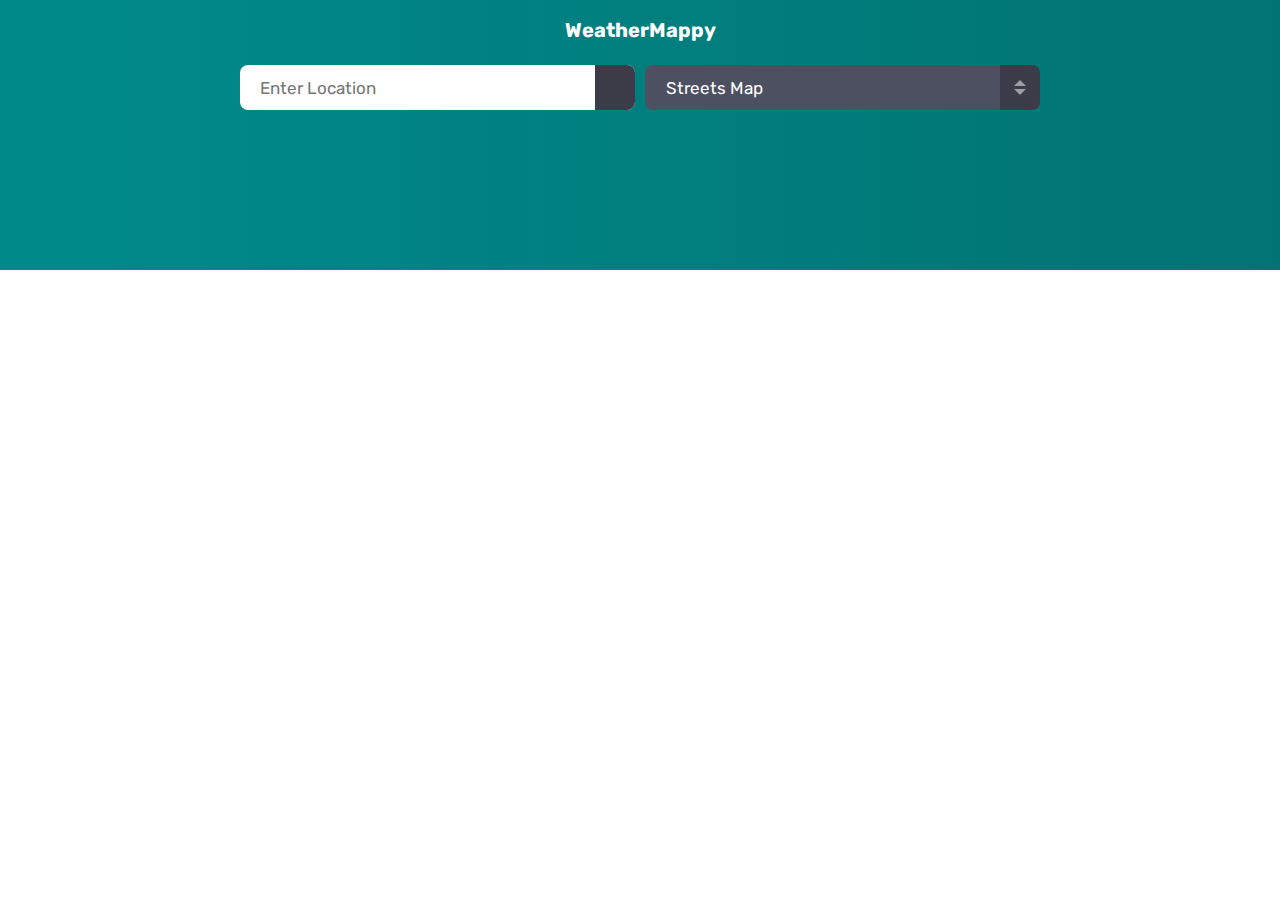
<file: index.html>
<!doctype html>
<html lang="en">
<head>
    <meta charset="UTF-8">
    <meta name="viewport"
          content="width=device-width, user-scalable=no, initial-scale=1.0, maximum-scale=1.0, minimum-scale=1.0">
    <meta http-equiv="X-UA-Compatible" content="ie=edge">
    <!--    ADD FAVICON-->
    <title>Weather Map</title>
    <link rel="stylesheet" href="css/weather-map.css">
    <link href='https://api.mapbox.com/mapbox-gl-js/v2.7.0/mapbox-gl.css' rel='stylesheet'/>

    <link rel="stylesheet" href="https://cdnjs.cloudflare.com/ajax/libs/font-awesome/6.1.0/css/all.min.css"
          integrity="sha512-10/jx2EXwxxWqCLX/hHth/vu2KY3jCF70dCQB8TSgNjbCVAC/8vai53GfMDrO2Emgwccf2pJqxct9ehpzG+MTw=="
          crossorigin="anonymous" referrerpolicy="no-referrer"/>

</head>

<!--        TODO: START BODY-->
<body>
<header>
    <div class="container">
        <h1>WeatherMappy</h1>
        <div class="header__user-input-wrapper flex-row">
<!--flex this out in case I want to add more elements-->
            <div class="user-input-wrapper-elements ">
                <input type="search" name="input1" id="input1" placeholder="Enter Location">
                <button type="submit" class="header-btn1"><i class="fa-solid fa-angle-right"></i></button>
            </div>
            <div class="custom-select">
                <select name="" id="map-selector">
                    <option value="mapbox://styles/mapbox/streets-v11">Streets Map</option>
                    <option value="mapbox://styles/mapbox/outdoors-v11">Outdoors Map</option>
                    <option value="mapbox://styles/mapbox/light-v10">Light Map</option>
                    <option value="mapbox://styles/mapbox/dark-v10">Dark Map</option>
                    <option value="mapbox://styles/mapbox/satellite-v9">Satellite Map</option>
                    <option value="mapbox://styles/mapbox/satellite-streets-v11">Satellite + Streets Map</option>
                    <option value="mapbox://styles/mapbox/navigation-day-v1">Navigation Day Map</option>
                    <option value="mapbox://styles/mapbox/navigation-night-v1">Navigation Night Map</option>
                </select>
                <span class="custom-arrow"></span>
            </div>
        </div>
        <!--        TODO: BEGIN FORECAST SECTION-->
        <section class="forecast-scroller  snap-scroll">
        </section>
<!--        <div class="hide-forecast-btn"></div>-->
    </div>
    <!-- END CONTAINER DIV-->
</header>

<!--        TODO: MAPBOX -->
<div id='map'></div>
<script src='https://api.mapbox.com/mapbox-gl-js/v2.7.0/mapbox-gl.js'></script>
<script src="js/keys.js"></script>
<script src="js/weather-map.js"></script>
<script src="js/mapbox-geocoder-utils.js"></script>
<script src="js/mapbox-weather.js"></script>

</body>
</html>
</file>
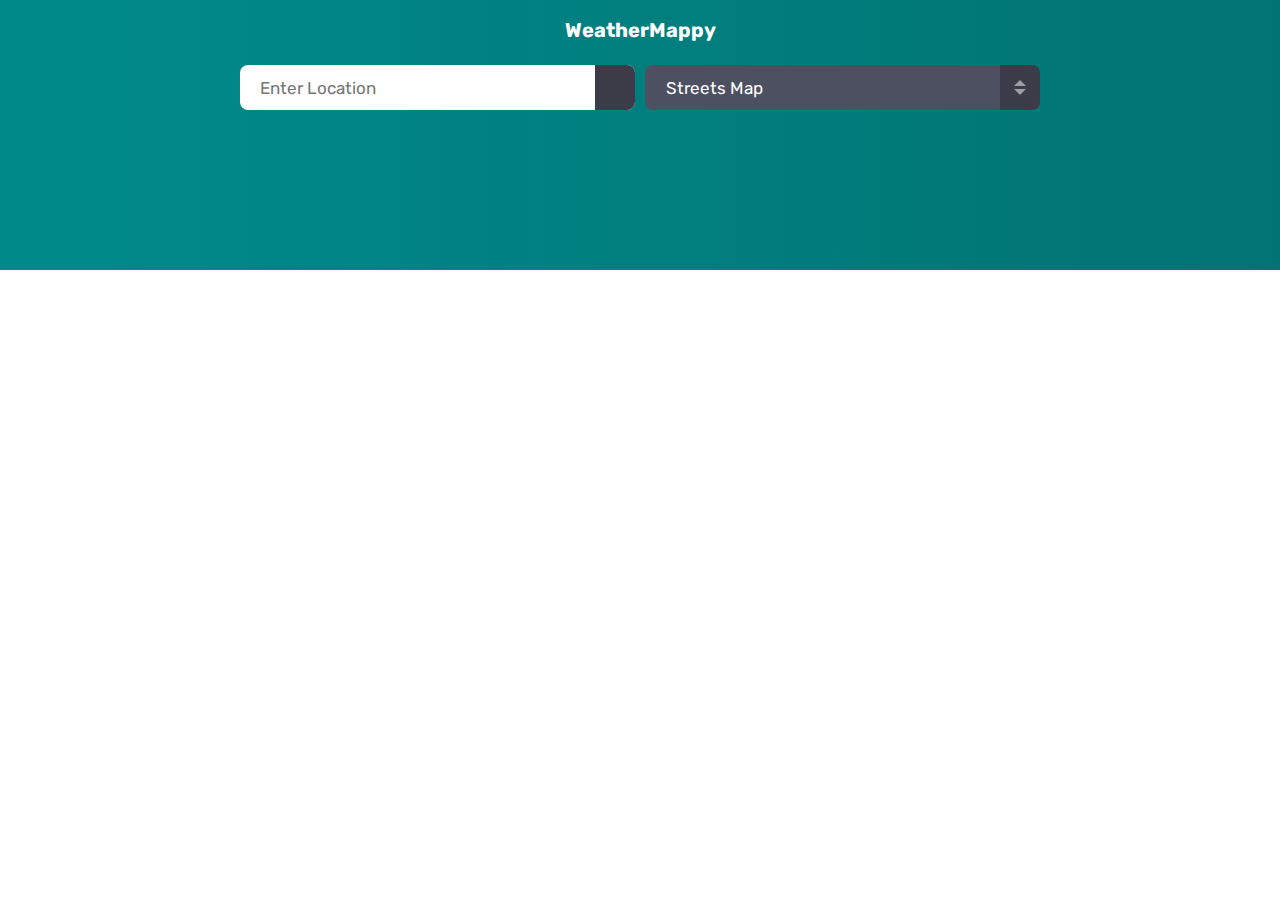
<file: weather_map.html>
<!doctype html>
<html lang="en">
<head>
    <meta charset="UTF-8">
    <meta name="viewport"
          content="width=device-width, user-scalable=no, initial-scale=1.0, maximum-scale=1.0, minimum-scale=1.0">
    <meta http-equiv="X-UA-Compatible" content="ie=edge">
    <!--    ADD FAVICON-->
    <title>Weather Map</title>
    <link rel="stylesheet" href="/css/weather-map.css">
    <link href='https://api.mapbox.com/mapbox-gl-js/v2.7.0/mapbox-gl.css' rel='stylesheet'/>

    <link rel="stylesheet" href="https://cdnjs.cloudflare.com/ajax/libs/font-awesome/6.1.0/css/all.min.css"
          integrity="sha512-10/jx2EXwxxWqCLX/hHth/vu2KY3jCF70dCQB8TSgNjbCVAC/8vai53GfMDrO2Emgwccf2pJqxct9ehpzG+MTw=="
          crossorigin="anonymous" referrerpolicy="no-referrer"/>

</head>

<!--        TODO: START BODY-->
<body>
<header>
    <div class="container">
        <h1>WeatherMappy</h1>
        <div class="header__user-input-wrapper flex-row">
<!--flex this out in case I want to add more elements-->
            <div class="user-input-wrapper-elements ">
                <input type="search" name="input1" id="input1" placeholder="Enter Location">
                <button type="submit" class="header-btn1"><i class="fa-solid fa-angle-right"></i></button>
            </div>
            <div class="custom-select">
                <select name="" id="map-selector">
                    <option value="mapbox://styles/mapbox/streets-v11">Streets Map</option>
                    <option value="mapbox://styles/mapbox/outdoors-v11">Outdoors Map</option>
                    <option value="mapbox://styles/mapbox/light-v10">Light Map</option>
                    <option value="mapbox://styles/mapbox/dark-v10">Dark Map</option>
                    <option value="mapbox://styles/mapbox/satellite-v9">Satellite Map</option>
                    <option value="mapbox://styles/mapbox/satellite-streets-v11">Satellite + Streets Map</option>
                    <option value="mapbox://styles/mapbox/navigation-day-v1">Navigation Day Map</option>
                    <option value="mapbox://styles/mapbox/navigation-night-v1">Navigation Night Map</option>
                </select>
                <span class="custom-arrow"></span>
            </div>
        </div>
        <!--        TODO: BEGIN FORECAST SECTION-->
        <section class="forecast-scroller  snap-scroll">
        </section>
<!--        <div class="hide-forecast-btn"></div>-->
    </div>
    <!-- END CONTAINER DIV-->
</header>

<!--        TODO: MAPBOX -->
<div id='map'></div>
<script src='https://api.mapbox.com/mapbox-gl-js/v2.7.0/mapbox-gl.js'></script>
<script src="/js/keys.js"></script>
<script src="/js/weather-map.js"></script>
<script src="/js/mapbox-geocoder-utils.js"></script>
<script src="/js/mapbox-weather.js"></script>

</body>
</html>
</file>
<file: css/weather-map.css>
@import url('https://fonts.googleapis.com/css2?family=Rubik:ital,wght@0,300;0,400;0,500;0,700;1,400;1,500;1,700&display=swap');

/* Box sizing rules and reset*/
*,
*::before,
*::after {
    box-sizing: inherit;
    margin: 0;
    padding: 0;
    border: 0;
}
/* Set core root defaults */
html:focus-within {
    scroll-behavior: smooth;
    -webkit-overflow-scrolling: touch;
}
html {
    font-family: 'Rubik', sans-serif;
    font-size: 10px;
    box-sizing: border-box;
}
body {
    min-height: 100vh;
    text-rendering: optimizeSpeed;
    line-height: 1.5;
    overflow: hidden;
}
P, li {
    font-size: 1.8rem;
}
img,
picture {
    max-width: 100%;
    display: block;
}
/* Inherit fonts for inputs and buttons */
input,
button,
textarea,
select {
    font-family: 'Rubik', sans-serif;
}

.flex-row{
    display:flex;
    align-items: center;
    justify-content: center;
}
.flex-col{
    display:flex;
    flex-direction: column;
    align-items: center;
    justify-content: center;
}
/* ########## END GLOBAL ########## */

:root{
    --black:#202124;
    --gray:#848487;
    --radius: 8px;
    --font-size: 1.55rem;
--input-height:45px;
    --btns-blk:#3b3c47;
}

header{
    width: 100%;
    height: 30vh;
    /*background: url("/img/weather-bg.jpeg");*/
    /*background: darkcyan;*/
    /*background-image: linear-gradient(to right, #141e30, #243b55);*/
    background-image: linear-gradient(to right, darkcyan, #027373);
}

.container{
    width: 80%;
    /*max-width: 8000px;*/
/*    not gonna worry about height*/
    margin: 0 auto;
    /*border: 1px solid purple;*/
    /*position*/
}

h1{
    color: white;
    text-align: center;
    padding: 15px 0 10px 0;
}
.header__user-input-wrapper{
    width: 100%;
justify-content: space-around;

    flex-wrap: wrap;
    gap: 10px;
    max-width: 800px;
    margin: 10px auto 30px auto;
}
.header__user-input-wrapper >*{
    flex: 1 1 250px;

}

/***HANDLES INPUT AND BUTTON***/
.user-input-wrapper-elements{
    position: relative;

}
#input1{
    width: 100%;

    height: var(--input-height);
    border-radius: var(--radius);
    padding: 20px;
    color: var(--black);
    font-size: 1.7rem;
    /*font-weight: 300;*/
    border: none;
outline: none;
}

.custom-select{
    /*display: inline-block;*/
    position: relative;
    outline: none;
}
.custom-arrow{
    display: block;
    background: #3b3c47;
    height: 100%;
    width: 4rem;
    border-bottom-right-radius: var(--radius);
    border-top-right-radius: var(--radius);
    position: absolute;
    top: 0;
    right: 0;
pointer-events: none;
}
.custom-arrow::before,.custom-arrow::after{
    --triangle-size: 0.65rem;
    content:"";
    position: absolute;
    width: 0;
    height: 0;
    left: 50%;
    transform: translate(-50%,-50%);
}
.custom-arrow::before{
    border-left:var(--triangle-size) solid transparent ;
    border-right:var(--triangle-size) solid transparent  ;
    border-bottom:var(--triangle-size) solid rgba(255, 255, 255, .5) ;
    top: 40%;
}
.custom-arrow::after{
    border-left:var(--triangle-size) solid transparent ;
    border-right:var(--triangle-size) solid transparent  ;
    border-top:var(--triangle-size) solid rgba(255, 255, 255, .5)  ;
top: 60%;
}

#map-selector{
   font-size: 1.7rem;
    padding: .6em 2.5em .6em 1em;
    border-radius: var(--radius);
    background: #4d5061;
    color: white;
    width: 100%;
    height: var(--input-height);
}
.header-btn1{
    display: flex;
    justify-content: center;
    align-items: center;
    background: var(--btns-blk);
    color: rgba(255, 255, 255, .5);
    height: 100%;
    width: 4rem;
    position: absolute;
    right: 0;
    bottom: 0;
    border-bottom-right-radius:var(--radius) ;
    border-top-right-radius:var(--radius) ;
}
.header-btn1:active{
    /*transform: translateX(3px);*/
    transform: translateX(2px);
    background: #4d5061;
}
/***HANDLES FORECAST-WRAPPER***/


.owm-icon{
    width: 45%;
}
.snap-scroll{
    /*stop scroll from resting in the middle of elm*/
    scroll-snap-type: inline mandatory;
    scroll-padding-inline: 1rem;
}
.snap-scroll > *{
    scroll-snap-align: start;
    box-shadow:
            0 3.9px 4.6px rgba(0, 0, 0, 0.08),
            0 12.3px 8.4px rgba(0, 0, 0, 0.056),
            0 18.8px 19.2px rgba(0, 0, 0, 0.037),
            0 22px 40px rgba(0, 0, 0, 0.019);
    /*max-width: 200px;*/
    transition: all 450ms ease-in-out;
}

.forecast-scroller{
    width: 100%;
    display: grid;
    grid-auto-flow: column;
    grid-auto-columns: 80%;
    gap: 24px;
    overflow-x: auto;
    overscroll-behavior: contain;
    padding-bottom: 30px;
    /*border: 1px solid purple;*/
    z-index: 15;
    position: relative;
    opacity: 1;
    transition: all 750ms ease-in-out;
}

.forecast-scroller.active{
    transform: translateX(105%);
    opacity: .5;
}
.hide-forecast-btn{
    width: 50px;
    height: 50px;
    background: red;
    position: absolute;
    z-index: 99;
    top: 50%;
    left: -25px;
    transform: translateY(-50%);
    opacity: 1;
    display: flex;
    align-items: center;
    cursor: pointer;
}
.fa-caret-left{
    color: white;
font-size: 2rem;
margin: 35px;
}
::-webkit-scrollbar{
    display: none;
}
.forecast{
    background: white;
    max-width:330px;
    color:var(--black);
    border-radius: var(--radius);
    padding: 10px;
    align-items: center;
    justify-content: center;
    position: relative;
    /*width: 100%;*/
}
.forecast > *{
    /*border-bottom: 1px solid #ececec;*/
    padding:5px;
}
.forecast > *:nth-child(even){
background: rgba(236, 240, 241, 0.53);
}

.forecast-lo{
    margin-right: 12px;
}

.forecast-hilo p{
    font-weight: 500;
    color: var(--black);
    font-size: var(--font-size);
}
.hilo-temp{
    /*color: var(--gray);*/
    font-weight: 300;
    font-size: 1.8rem;
}
.date-container p{
    font-weight: 300;
    font-size: var(--font-size);
}
.date-container .forecast-day{
    font-weight: 500;
    color: var(--black);
    margin-left: 10px;
}

.description-title, .humidity-title,.wind-speed-title{
    font-size: var(--font-size);
    font-weight: 500;
    color: var(--black);
    letter-spacing: 0.09rem;
    margin-right: 5px;
}
.description-output, .humidity-output, .wind-speed-output,.forecast-hilo,.date-container{
    font-weight: 300;
    color: var(--black);

    /*justify-content: space-around;*/
}
.description-wrapper, .humidity-wrapper, .wind-speed-wrapper,.forecast-hilo{
    justify-content: space-evenly;
    width: 100%;
}
/*  */


/*TODO: MAPBOX*/
#map {
    /* the width and height may be set to any size */
    width: 100%;
    height: 70vh;
    z-index: 11;
}
h2{
    font-size: 1.3rem;
    letter-spacing: 01px;
}




@media screen and (min-width: 550px) {
    .forecast-scroller{
        width: 100%;
        grid-auto-columns: 330px;
        gap: 24px;

    }
}
</file>
